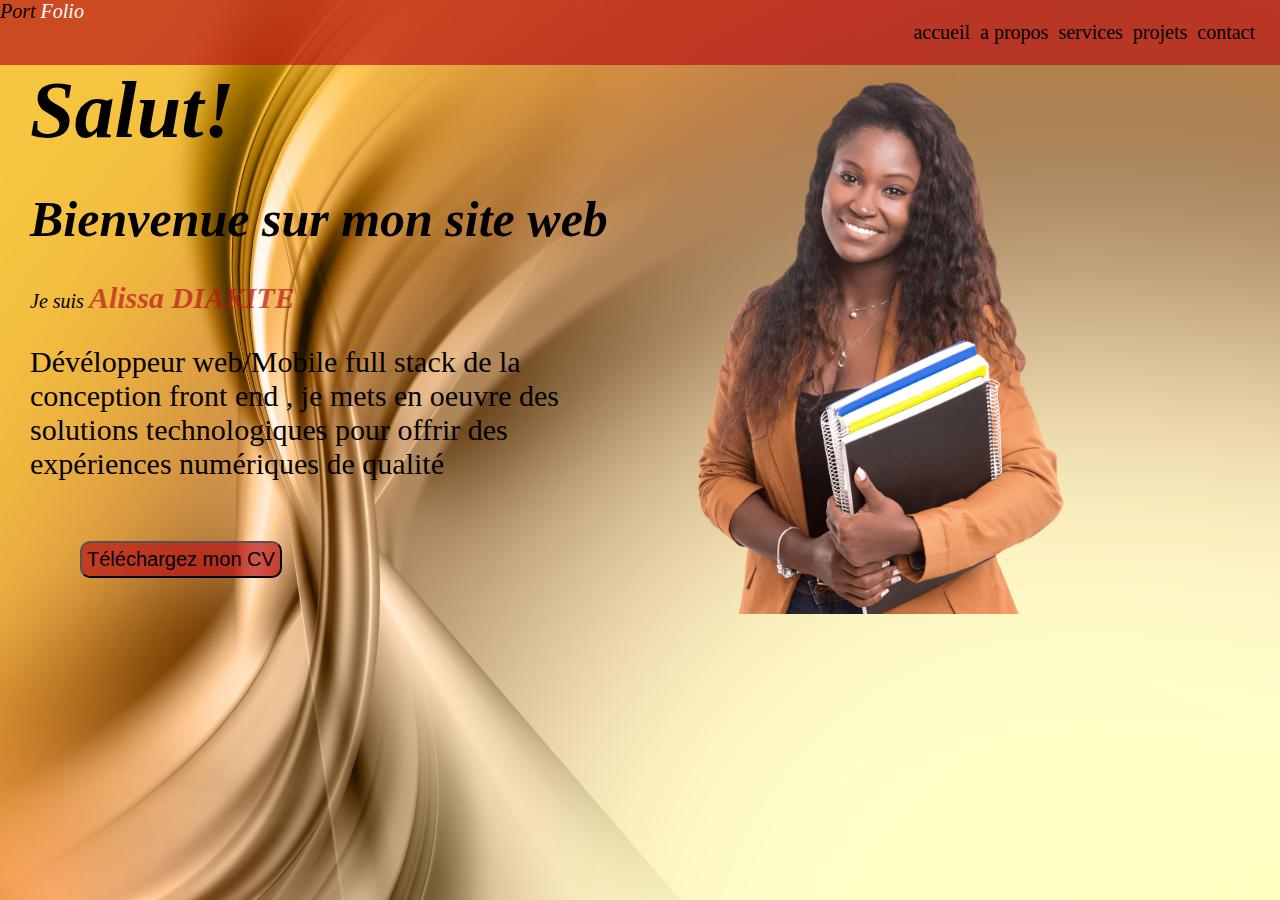
<file: index.html>
<!DOCTYPE html>
<html lang="en">
<head>
    <meta charset="UTF-8">
    <meta name="viewport" content="width=device-width, initial-scale=1.0">
    <title>DIAKITE ALISSA</title>
    <link rel="stylesheet" href="index.css">
</head>
<body>
    <header>
        <div class="titre">Port <span>Folio</span></div>
        <nav>
            <ul>
            <li><a href="index.html">accueil</a></li>
            <li><a href="apropos.html">a propos</a></li>
            <li><a href="service.html">services</a></li>
            <li><a href="projet.html">projets</a></li>
            <li><a href="contact.html">contact</a></li>
            </ul>
        </nav>
    </header>

    <div class="contenair">
        <div class="partietext">
           <p class="text">Salut! </p>
           <h1>Bienvenue sur mon site web</h1>
           <p class="nom">Je suis <span>Alissa DIAKITE</span></p>
           <p class="paragraphe">Dévéloppeur web/Mobile full stack de la conception front end , je mets en oeuvre des solutions technologiques pour offrir des expériences numériques de qualité</p>
           <button>Téléchargez mon CV</button>
        </div>
        <div>
            <p><img src="R.9064e4ae166798a33a84c594f0995ec4.png" alt="" width="50%"></p>
        </div>
 </div>
</body>
</html>
</file>
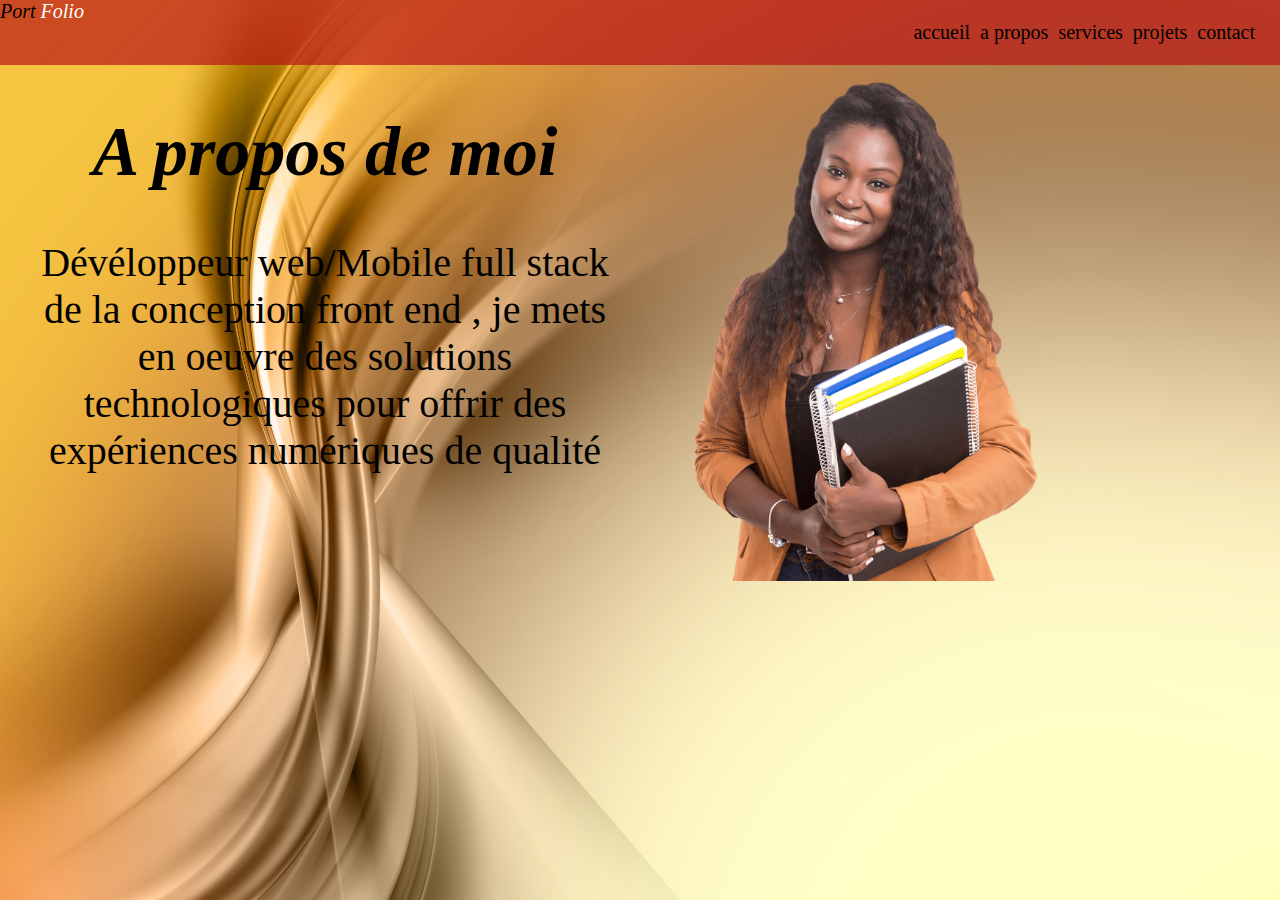
<file: apropos.html>
<!DOCTYPE html>
<html lang="en">
<head>
    <meta charset="UTF-8">
    <meta name="viewport" content="width=device-width, initial-scale=1.0">
    <title>A propos</title>
    <link rel="stylesheet" href="apropos.css">
</head>
<body>
    <header>
        <div class="titre">Port <span>Folio</span></div>
        <nav>
            <ul>
            <li><a href="index.html">accueil</a></li>
            <li><a href="apropos.html">a propos</a></li>
            <li><a href="service.html">services</a></li>
            <li><a href="projet.html">projets</a></li>
            <li><a href="contact.html">contact</a></li>
            </ul>
        </nav>
    </header>
<div class="contenu">
    <div class="partietext">
        <h1>A propos de moi</h1>
        <p class="paragraphe">Dévéloppeur web/Mobile full stack de la conception front end , je mets en oeuvre des solutions technologiques pour offrir des expériences numériques de qualité</p>

    </div>
    <div>
        <p><img src="R.9064e4ae166798a33a84c594f0995ec4.png" alt=""></p>
    </div>
 </div>
    
</body>
</html>
</file>
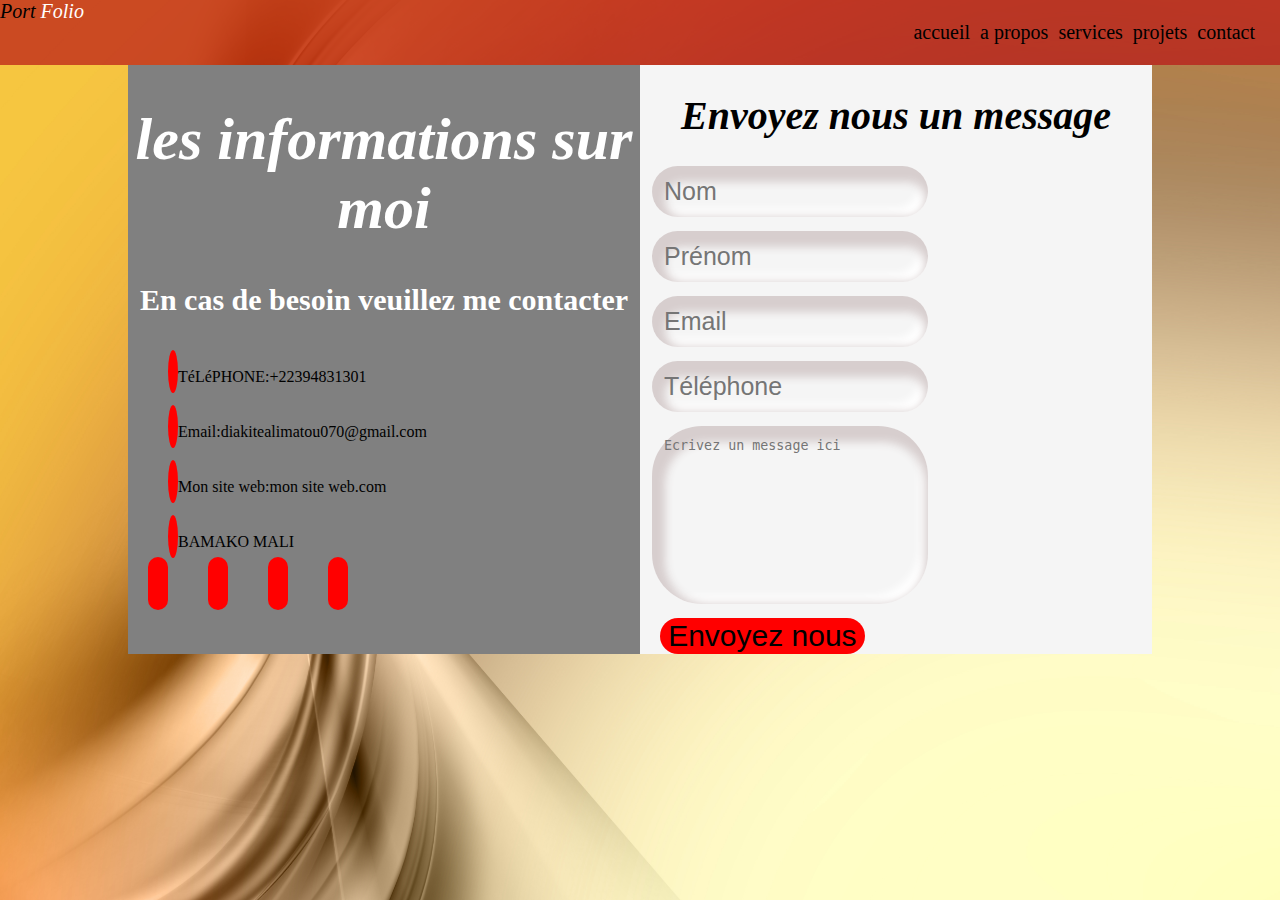
<file: contact.html>
<!DOCTYPE html>
<html lang="en">
<head>
    <meta charset="UTF-8">
    <meta name="viewport" content="width=device-width, initial-scale=1.0">
    <title>Contact</title>
    <link rel="stylesheet" href="contact.css">
    <link rel="stylesheet" href="https://cdnjs.cloudflare.com/ajax/libs/font-awesome/6.5.1/css/all.min.css" integrity="sha512-DTOQO9RWCH3ppGqcWaEA1BIZOC6xxalwEsw9c2QQeAIftl+Vegovlnee1c9QX4TctnWMn13TZye+giMm8e2LwA==" crossorigin="anonymous" referrerpolicy="no-referrer">
</head>
<body>
    
    <header>
        <div class="titre">Port <span>Folio</span></div>
        <nav>
            <ul>
            <li><a href="index.html">accueil</a></li>
            <li><a href="apropos.html">a propos</a></li>
            <li><a href="service.html">services</a></li>
            <li><a href="projet.html">projets</a></li>
            <li><a href="contact.html">contact</a></li>
            </ul>
        </nav>
    </header>
    <div class="contenair">
<div class="gauche">    
<h1>les informations sur moi </h1>
<h3>En cas de besoin veuillez me contacter</h3>
<div class="Info">
    <div class="icon"><i class="fa-sharp fa-solid fa-phone"></i> <span>TéLéPHONE:+22394831301</span></div>
    <div><i class="fa-brands fa-telegram"></i><span> Email:diakitealimatou070@gmail.com</span></div>
    <div><i class="fa-solid fa-earth-africa"></i> <span>Mon site web:mon site web.com</span></div>
    <div><i class="fa-solid fa-house"></i><span>BAMAKO MALI</span></div>
</div>
<div class="Sociaux">
    <div><i class="fa-brands fa-whatsapp"></i></div>
    <div><i class="fa-brands fa-facebook"></i></div>
    <div><i class="fa-brands fa-instagram"></i></div>
    <div><i class="fa-brands fa-linkedin"></i></div>
</div>
</div>
<div class="droite">
    <form action="post">
    <h1>Envoyez nous un message</h1>
    <div class="form">
    <div class="for"><input type="text" placeholder="Nom" required></div>
    <div class="for"><input type="text" placeholder="Prénom" required></div>
    <div class="for"><input type="email" placeholder="Email" required></div>
    <div class="for"><input type="number" placeholder="Téléphone" required></div>
    <div class="for"><textarea name="" id="" cols="30" rows="10" placeholder="Ecrivez un message ici" required></textarea></div>

    </div>
    <button>Envoyez nous</button>
</form>
</div>
    </div>
    
</body>
</html>
</file>
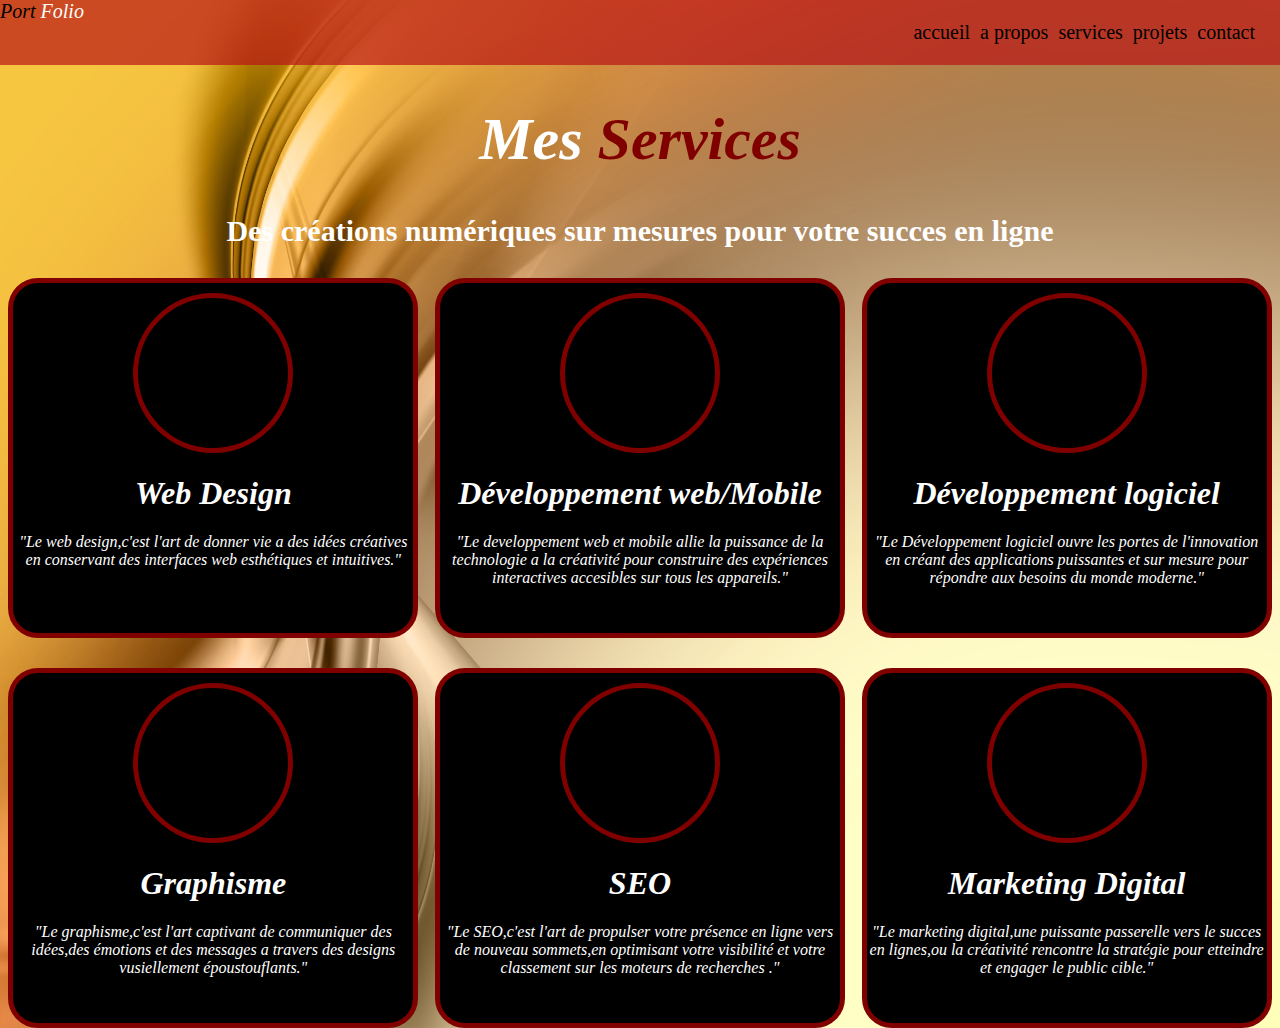
<file: service.html>
<!DOCTYPE html>
<html lang="en">
<head>
    <meta charset="UTF-8">
    <meta name="viewport" content="width=device-width, initial-scale=1.0">
    <title>Services</title>
    <link rel="stylesheet" href="service.css">
    <link rel="stylesheet" href="https://cdnjs.cloudflare.com/ajax/libs/font-awesome/6.5.1/css/all.min.css" integrity="sha512-DTOQO9RWCH3ppGqcWaEA1BIZOC6xxalwEsw9c2QQeAIftl+Vegovlnee1c9QX4TctnWMn13TZye+giMm8e2LwA==" crossorigin="anonymous" referrerpolicy="no-referrer" />
</head>
<body>
    <header>
        <div class="titre">Port <span>Folio</span></div>
        <nav>
            <ul>
            <li><a href="index.html">accueil</a></li>
            <li><a href="apropos.html">a propos</a></li>
            <li><a href="service.html">services</a></li>
            <li><a href="projet.html">projets</a></li>
            <li><a href="contact.html">contact</a></li>
            </ul>
        </nav>
    </header>
    <div class="contenair">
    <h1>Mes <span> Services</span></h1> 
    <h3>Des créations numériques sur mesures pour votre succes en ligne</h3>
</div>
    <div class="grids">
        <div class="grid">
            <div class="cercle"><i class="fa-brands fa-figma"></i></div>
            <h1>Web Design</h1>
            <p>"Le web design,c'est l'art de donner vie a des idées créatives en conservant des interfaces web esthétiques et intuitives."</p>
        </div>
        <div class="grid">
            <div class="cercle"><i class="fa-solid fa-code"></i></div>
          <h1>Développement web/Mobile</h1>
          <p>"Le developpement web et mobile allie la puissance de la technologie a la créativité pour construire des expériences interactives accesibles sur tous les appareils."</p>
        </div>
        <div class="grid">
            <div class="cercle"><i class="fa-solid fa-pen-to-square"></i></div>
            <h1>Développement logiciel</h1>
            <p>"Le Développement logiciel ouvre les portes de l'innovation en créant des applications puissantes et sur mesure pour répondre aux besoins du monde moderne."</p>
        </div>
        <div class="grid"> 
            <div class="cercle"><i class="fa-solid fa-chart-line"></i></div>
            <h1>Graphisme</h1>
            <p>"Le graphisme,c'est l'art captivant de communiquer des idées,des émotions et des messages a travers des designs vusiellement époustouflants."</p>
        </div>
        <div class="grid">
            <div class="cercle"><i class="fa-solid fa-globe"></i></div>
            <h1>SEO</h1>
            <p>"Le SEO,c'est l'art de propulser votre présence en ligne vers de nouveau sommets,en optimisant votre visibilité et votre classement sur les moteurs de recherches ."</p>
        </div>
        <div class="grid">
            <div class="cercle"><i class="fa-solid fa-cart-shopping"></i></div>
            <h1>Marketing Digital</h1>
            <p>"Le marketing digital,une puissante passerelle vers le succes en lignes,ou la créativité rencontre la stratégie pour etteindre et engager le public cible."</p>
        </div>

    </div>
</body>
</html>
</file>
<file: index.css>
body{
    margin: 0;
    padding: 0;
    box-sizing: border-box; 
    background-image: url(abstract-background-with-smooth-flowing-curves.jpg);
    background-repeat: no-repeat;
    background-size: cover;
    
}
header{
    display: flex;
    justify-content: space-between;
    background-color:rgba(185, 22, 22, 0.708) 
}
.titre {
    font-family:'Times New Roman', Times, serif ;
font-style: italic;
font-size: 20px;
}
.titre span{
    color: white;
}
nav ul{
    list-style-type: none;
    justify-content: space-between;
    display: flex;
    margin-right: 20px;
}
nav ul li {
    margin: 5px;
}
nav ul li a {
    color: black;
    text-decoration: none;
    font-size: 20px;
}
nav ul li a:hover {
    color: white;
    border-bottom: 2px solid white;
}
.contenair{
    display: grid;
    grid-template-columns: 1fr 1fr;
    grid-template-rows: 1fr; 
}
.contenair .partietext{
    margin-left: 30px; 
}
.contenair .partietext h1{
    font-style: italic;
    font-size: 50px;
}
.contenair .partietext .text{
font-size: 80px;
font-style: italic;
font-family: 'Times New Roman';
margin: 0px;
font-weight: bolder;

}
.contenair .partietext .nom{
    font-size: 20px;
    font-style: italic;
}
.contenair .partietext .nom span{
    font-size: 30px;
    font-style: italic;
    color: rgba(185, 22, 22, 0.708) ;
    font-weight: bolder;
}
.contenair .partietext .paragraphe{
    font-size: 30px;
}
.contenair .partietext button{
    background-color:  rgba(185, 22, 22, 0.708) ;
    font-size: 20px;
    padding: 5px;
    margin-top: 30px;
    margin-left: 50px;
    border-radius: 10px;
    
}
.contenair .partietext button:hover {
    background-color: black;
    color: white;
}
.contenair p img {
    width: 80%;
}
/*Partie tablette*/
@media screen and ( max-width :900px) {
    nav ul li {
        margin: 5px;
    }
    nav ul li a {
        color: yellow;
        text-decoration: none;
        font-size: 14px;
    }
    nav ul li a:hover {
        color: white;
        border-bottom: 2px solid white;
    }
    .contenair .partietext h1{
        font-style: italic;
        font-size: 30px;
    }
    .contenair .partietext .text{
        font-size: 50px;
        font-style: italic;
        font-family: 'Times New Roman';
        margin: 0px;
        font-weight: bolder;
}
.contenair .partietext .nom{
    font-size: 10px;
    font-style: italic;
}
.contenair .partietext .nom span{
    font-size: 15px;
    font-style: italic;
    color: rgba(185, 22, 22, 0.708) ;
    font-weight: bolder;
}
.contenair .partietext .paragraphe{
    font-size: 15px;
 }
 .contenair .partietext .nom{
    font-size: 20px;
    font-style: italic;
}
.contenair .partietext .nom span{
    font-size: 30px;
    font-style: italic;
    color: rgba(185, 22, 22, 0.708) ;
    font-weight: bolder;
}
.contenair .partietext button{
    background-color:  rgba(185, 22, 22, 0.708) ;
    font-size: 10px;
    padding: 2px;
    margin-top: 15px;
    margin-left: 30px;
    border-radius: 6px;
    
}
}
@media screen and ( max-width :500px){
    nav ul li {
        margin: 5px;
    }
    nav ul li a {
        color: yellow;
        text-decoration: none;
        font-size: 9px;
    }
    nav ul li a:hover {
        color: white;
        border-bottom: 2px solid white;
    }
    .contenair .partietext h1{
        font-style: italic;
        font-size: 20px;
    }
    .contenair .partietext .text{
        font-size: 30px;
        font-style: italic;
        font-family: 'Times New Roman';
        margin: 0px;
        font-weight: bolder;
}
.contenair .partietext .nom{
    font-size: 6px;
    font-style: italic;
}
.contenair .partietext .nom span{
    font-size: 9px;
    font-style: italic;
    color: rgba(185, 22, 22, 0.708) ;
    font-weight: bolder;
}
.contenair .partietext .paragraphe{
    font-size: 9px;
 }
 .contenair .partietext .nom{
    font-size: 17px;
    font-style: italic;
}
.contenair .partietext .nom span{
    font-size: 19px;
    font-style: italic;
    color: rgba(185, 22, 22, 0.708) ;
    font-weight: bolder;
}
.contenair .partietext button{
    background-color:  rgba(185, 22, 22, 0.708) ;
    font-size: 7px;
    padding: 2px;
    margin-top: 9px;
    margin-left: 20px;
    border-radius: 4px;
    
}
}
</file>
<file: apropos.css>
body{
    margin: 0;
    padding: 0;
    box-sizing: border-box; 
    background-image: url(abstract-background-with-smooth-flowing-curves.jpg);
    background-repeat: no-repeat;
    background-size: cover;
    
}
header{
    display: flex;
    justify-content: space-between;
    background-color:rgba(185, 22, 22, 0.708) 
}
.titre {
    font-family:'Times New Roman', Times, serif ;
font-style: italic;
font-size: 20px;
}
.titre span{
    color: white;
}
nav ul{
    list-style-type: none;
    justify-content: space-between;
    display: flex;
    margin-right: 20px;
}
nav ul li {
    margin: 5px;
}
nav ul li a {
    color: black;
    text-decoration: none;
    font-size: 20px;
}
nav ul li a:hover {
    color: white;
    border-bottom: 2px solid white;
}
.contenu{
    display: grid ;   
    grid-template-columns: 1fr 1fr;
    grid-template-rows: 1fr; 
}
.contenu .partietext{
    margin-left: 30px;   
}
.contenu .partietext h1{
    font-size:70px ;
    font-style: italic;
    justify-content: center;
    display: flex;
    margin-right: 20px;
}
.contenu .partietext .paragraphe{
    font-size: 40px;
    text-align: center;
    display: flex;
    margin-right: 20px;
}
.contenu  p img{
    width: 75%;
    justify-content: center;
    display: flex;
    margin-right: 20px;
}
/*Partie tablette*/
@media screen and ( max-width :900px) {
    nav ul li {
        margin: 5px;
    }
    nav ul li a {
        color: black;
        text-decoration: none;
        font-size: 10px;
    }
    nav ul li a:hover {
        color: white;
        border-bottom: 2px solid white;
    }
    .contenu{
        display: grid ;   
        grid-template-columns: 1fr 1fr;
        grid-template-rows: 1fr; 
    }
    .contenu .partietext{
        margin-left: 15px;   
    }
    .contenu .partietext h1{
        font-size:30px ;
        font-style: italic;
        justify-content: center;
        display: flex;
        margin-right: 15px;
    }
    .contenu .partietext .paragraphe{
        font-size: 20px;
        text-align: center;
        display: flex;
        margin-right: 10px;
    }
    .contenu  p img{
        width: 75%;
        justify-content: center;
        display: flex;
        margin-right: 10px;
    }
}
@media screen and ( max-width :500px){
    nav ul li {
        margin: 3px;
    }
    nav ul li a {
        color: black;
        text-decoration: none;
        font-size: 7px;
    }
    nav ul li a:hover {
        color: white;
        border-bottom: 2px solid white;
    }
    .contenu{
        display: grid ;   
        grid-template-columns: 1fr ;
        grid-template-rows: 1fr 1fr; 
    }
    .contenu .partietext{
        margin-left: 9px;   
    }
    .contenu .partietext h1{
        font-size:20px ;
        font-style: italic;
        justify-content: center;
        display: flex;
        margin-right: 9px;
    }
    .contenu .partietext .paragraphe{
        font-size: 15px;
        text-align: center;
        display: flex;
        margin-right: 7px;
    }
    .contenu  p img{
       display: none;
       
    }
}
</file>
<file: contact.css>
body{
    margin: 0;
    padding: 0;
    box-sizing: border-box; 
    background-image: url(abstract-background-with-smooth-flowing-curves.jpg);
    background-size: cover;
    
}
header{
    display: flex;
    justify-content: space-between;
    background-color:rgba(185, 22, 22, 0.708) 
}
.titre {
    font-family:'Times New Roman', Times, serif ;
font-style: italic;
font-size: 20px;
}
.titre span{
    color: white;
}
nav ul{
    list-style-type: none;
    justify-content: space-between;
    display: flex;
    margin-right: 20px;
}
nav ul li {
    margin: 5px;
}
nav ul li a {
    color: black;
    text-decoration: none;
    font-size: 20px;
}
nav ul li a:hover {
    color: white;
    border-bottom: 2px solid white;
}
.contenair{
    width: 80%;
    background-color: black;
    margin: 0 auto;
    display: grid;
    grid-template-columns: 1fr 1fr;
    grid-template-rows: 1fr;
}
.contenair .gauche{
    background-color: gray;
}
.contenair .gauche h3{
color: white;
font-size: 30px;
font-family: 'Times New Roman', Times, serif;
text-align: center;
}
.contenair .gauche h1{
    color: white;
    font-size: 60px;
    font-family: 'Times New Roman', Times, serif;
    font-style: italic;
    text-align: center;
}
.contenair .droite{
    background-color: whitesmoke;
    height:100%;
    
}
.contenair .gauche .Info{
    line-height: 50px;
    margin-left: 40px;
    display: flex;
    flex-direction: column;
}
.contenair .gauche .Info i{
    background-color: red;
    font-size: 30px;
    border-radius: 50%;
    padding: 5px;
}
.contenair .gauche .Info p{
    font-size: 10px;
    
}
.contenair .gauche .Sociaux{
display: flex;
flex-direction: row;
}
.contenair .gauche .Sociaux i{
    background-color:red;
    margin: 20px;
    font-size: 30px;
    padding: 10px;
    border-radius: 10px;
}
.contenair .droite h1{
    font-size: 40px;
    font-style: italic;
    text-align: center;
}
.contenair .droite input{
font-size: 25px;
border: none;
 background: none;
 outline: none;

}
.contenair .droite button{
    background-color: red;
    margin-left: 20px;
    border-radius: 30px;
    width: 40%;
    font-size: 30px;
    border: none;

}
.contenair .droite .form .for{
   margin-left: 20px;
   width: 50%;
   box-shadow: inset 5px 8px 8px 8px rgb(215, 206, 206) ,inset -8px -8px 8px white;
   margin: 14px 12px;
   border-radius: 50px;
   padding: 10px;
   
}
.contenair .droite .form textarea{
    resize: none;
    background: none;
    border: none;
    outline: none;
}
/*Partie tablette*/
@media screen and ( max-width :900px){
    nav ul li {
        margin: 5px;
    }
    nav ul li a {
        color: black;
        text-decoration: none;
        font-size: 10px;
    }
    nav ul li a:hover {
        color: white;
        border-bottom: 2px solid white;
    }
    .contenair{
        width: 80%;
        background-color: black;
        margin: 0 auto;
        display: grid;
        grid-template-columns: 1fr 1fr;
        grid-template-rows: 1fr;
    }
    .contenair .gauche{
        background-color: gray;
    }
    .contenair .gauche h3{
    color: white;
    font-size: 30px;
    font-family: 'Times New Roman', Times, serif;
    text-align: center;
    }
    .contenair .gauche h1{
        color: white;
        font-size: 45px;
        font-family: 'Times New Roman', Times, serif;
        font-style: italic;
        text-align: center;
    }
    .contenair .droite{
        background-color: whitesmoke;
        height:100%;
        
    }
    .contenair .gauche .Info{
        line-height: 40px;
        margin-left: 30px;
        display: flex;
        flex-direction: column;
    }
    .contenair .gauche .Info i{
        background-color: red;
        font-size: 20px;
        border-radius: 50%;
        padding: 5px;
    }
    .contenair .gauche .Info p{
        font-size: 5px;
        
    }
    .contenair .gauche .Sociaux{
    display: flex;
    flex-direction: row;
    }
    .contenair .gauche .Sociaux i{
        background-color:red;
        margin: 10px;
        font-size: 15px;
        padding: 10px;
        border-radius: 5px;
    }
    .contenair .droite h1{
        font-size: 30px;
        font-style: italic;
        text-align: center;
    }
    .contenair .droite input{
    font-size: 25px;
    border: none;
     background: none;
    
    }
    .contenair .droite button{
        background-color: red;
        margin-left: 20px;
        border-radius: 30px;
        width: 40%;
        font-size: 30px;
        border: none;
    
    }
    .contenair .droite .form .for{
       margin-left: 20px;
       width: 50%;
       box-shadow: inset 5px 8px 8px 8px rgb(215, 206, 206) ,inset -8px -8px 8px white;
       margin: 14px 12px;
       border-radius: 40px;
       padding: 10px;
       
    }
    .contenair .droite .form textarea{
        resize: none;
        background: none;
        border: none;
    }
    .contenair .droite button{
        background-color: red;
        margin-left: 90px;
        border-radius: 15px;
        width: 40%;
        font-size: 15px;
        border: none;
    
    }
}
@media screen and (max-width:500px){
nav ul li {
    margin: 5px;
}
nav ul li a {
    color: black;
    text-decoration: none;
    font-size: 7px;
}
nav ul li a:hover {
    color: white;
    border-bottom: 2px solid white;
}
.contenair{
    width: 80%;
    background-color: black;
    margin: 0 auto;
    display: grid;
    grid-template-columns: 1fr;
    grid-template-rows: 1fr 1fr;
}
.contenair .gauche{
    background-color: gray;
}
.contenair .gauche h3{
color: white;
font-size: 15px;
font-family: 'Times New Roman', Times, serif;
text-align: center;
}
.contenair .gauche h1{
    color: white;
    font-size: 30px;
    font-family: 'Times New Roman', Times, serif;
    font-style: italic;
    text-align: center;
}
.contenair .droite{
    background-color: whitesmoke;
    height:100%;
    
}
.contenair .gauche .Info{
    line-height: 30px;
    margin-left: 20px;
    display: flex;
    flex-direction: column;
}
.contenair .gauche .Info i{
    background-color: red;
    font-size: 15px;
    border-radius: 50%;
    padding: 5px;
}
.contenair .gauche .Info p{
    font-size: 5px;
    
}
.contenair .gauche .Sociaux{
display: flex;
flex-direction: row;
}
.contenair .gauche .Sociaux i{
    background-color:red;
    margin: 7px;
    font-size: 9px;
    padding: 7px;
    border-radius: 5px;
}
.contenair .droite h1{
    font-size: 20px;
    font-style: italic;
    text-align: center;
}
.contenair .droite input{
font-size: 15px;
border: none;
 background: none;

}
.contenair .droite button{
    background-color: red;
    margin-left: 15px;
    border-radius: 20px;
    width: 40%;
    font-size: 20px;
    border: none;

}
.contenair .droite .form .for{
   margin-left: 15px;
   width: 50%;
   box-shadow: inset 5px 8px 8px 8px rgb(215, 206, 206) ,inset -8px -8px 8px white;
   margin: 14px 12px;
   border-radius: 25px;
   padding: 10px;
   
}
.contenair .droite .form textarea{
    resize: none;
    background: none;
    border: none;
}
.contenair .droite button{
    background-color: red;
    margin-left: 70px;
    border-radius: 9px;
    width: 40%;
    font-size: 9px;
    border: none;

}
}
</file>
<file: service.css>
body{
    margin: 0;
    padding: 0;
    box-sizing: border-box; 
    background-image: url(abstract-background-with-smooth-flowing-curves.jpg);
    background-size: cover;
    
}
header{
    display: flex;
    justify-content: space-between;
    text-align: center;
    background-color:rgba(185, 22, 22, 0.708) 
    
}
.titre {
    font-family:'Times New Roman', Times, serif ;
font-style: italic;
font-size: 20px;
}
.titre span{
    color: white;
}
nav ul{
    list-style-type: none;
    justify-content: space-between;
    display: flex;
    margin-right: 20px;
}
nav ul li {
    margin: 5px;
}
nav ul li a {
    color: black;
    text-decoration: none;
    font-size: 20px;
}
nav ul li a:hover {
    color: white;
    border-bottom: 2px solid white;
}
.grids{
    display: grid;
    grid-template-columns: 1fr 1fr 1fr;
    grid-template-rows: 1fr 1fr ;
    position: relative;
    margin: 0 auto;
    row-gap: 30px;
    justify-items: center;
   
    
}
.grids .grid{
    width: 400px;
    height: 350px;
    border-radius: 30px;
    border: 5px solid maroon;
    background-color: black;
    font-style: italic;
    font-family:'Times New Roman', Times, serif ;
    text-align: center;
    color: white;
    
}
.grids .grid .cercle{
    width: 150px;
    height: 150px;
    border-radius: 50%;
    border: 5px solid maroon;
    background-color: black;
    margin: 0 auto;
    margin-top: 10px;
}
.grids .grid .cercle i{
    color: white;
    width: 50%;
    font-size: 65px;
    justify-content: center;
    margin: 35px;
}
 .contenair  h1{
    text-align: center;
    color: white;
    font-size: 60px;
    font-style: italic;
}
.contenair h3{
    text-align: center;
    color: white;
    font-size: 30px;
}
.contenair  h1 span{
color: maroon;
}


/*Partie tablette*/
@media screen and ( max-width :900px) {
    .grids{
        display: grid;
        grid-template-columns: 1fr 1fr;
        grid-template-rows: 1fr 1fr 1fr;
        position: relative;
        margin: 0 auto;
        row-gap: 30px;
        justify-items: center;
    }
    .grids .grid{
        width: 350px;
        height: 350px;
        border-radius: 30px;
        border: 5px solid maroon;
        background-color: black;
        font-style: italic;
        font-family:'Times New Roman', Times, serif ;
        text-align: center;
        color: white;
        
    }
    .grids .grid .cercle{
        width: 100px;
        height: 100px;
        border-radius: 50%;
        border: 5px solid maroon;
        background-color: black;
        margin: 0 auto;
        margin-top: 10px;
    }
    .grids .grid .cercle i{
        color: white;
        width: 50%;
        font-size: 50px;
        justify-content: center;
    
    }
}
@media screen and (max-width:500px){
    nav ul{
        list-style-type: none;
        justify-content: space-between;
        display: flex;
        margin-right: 15px;
    }
    nav ul li {
        margin: 5px;
    }
    nav ul li a {
        color: black;
        text-decoration: none;
        font-size: 15px;
    }
    nav ul li a:hover {
        color: white;
        border-bottom: 2px solid white;
    }
    .grids{
        display: grid;
        grid-template-columns: 1fr ;
        position: relative;
        margin: 0 auto;
        row-gap: 20px;
        justify-items: center;
       
        
    }
    .grids .grid{
        width: 350px;
        height: 320px;
        border-radius: 50px;
        border: 5px solid maroon;
        background-color: black;
        font-style: italic;
        font-family:'Times New Roman', Times, serif ;
        text-align: center;
        color: white;
        
    }
    .grids .grid .cercle{
        width: 100px;
        height: 100px;
        border-radius: 50%;
        border: 5px solid maroon;
        background-color: black;
        margin: 0 auto;
        margin-top: 7px;
    }
    .grids .grid .cercle i{
        color: white;
        width: 50%;
        font-size: 45px;
        justify-content: center;
        margin: 25px;
    }
     .contenair  h1{
        text-align: center;
        color: white;
        font-size: 30px;
        font-style: italic;
    }
    .contenair h3{
        text-align: center;
        color: white;
        font-size: 20px;
    }
    .contenair  h1 span{
    color: maroon;
    }
    
}
</file>
